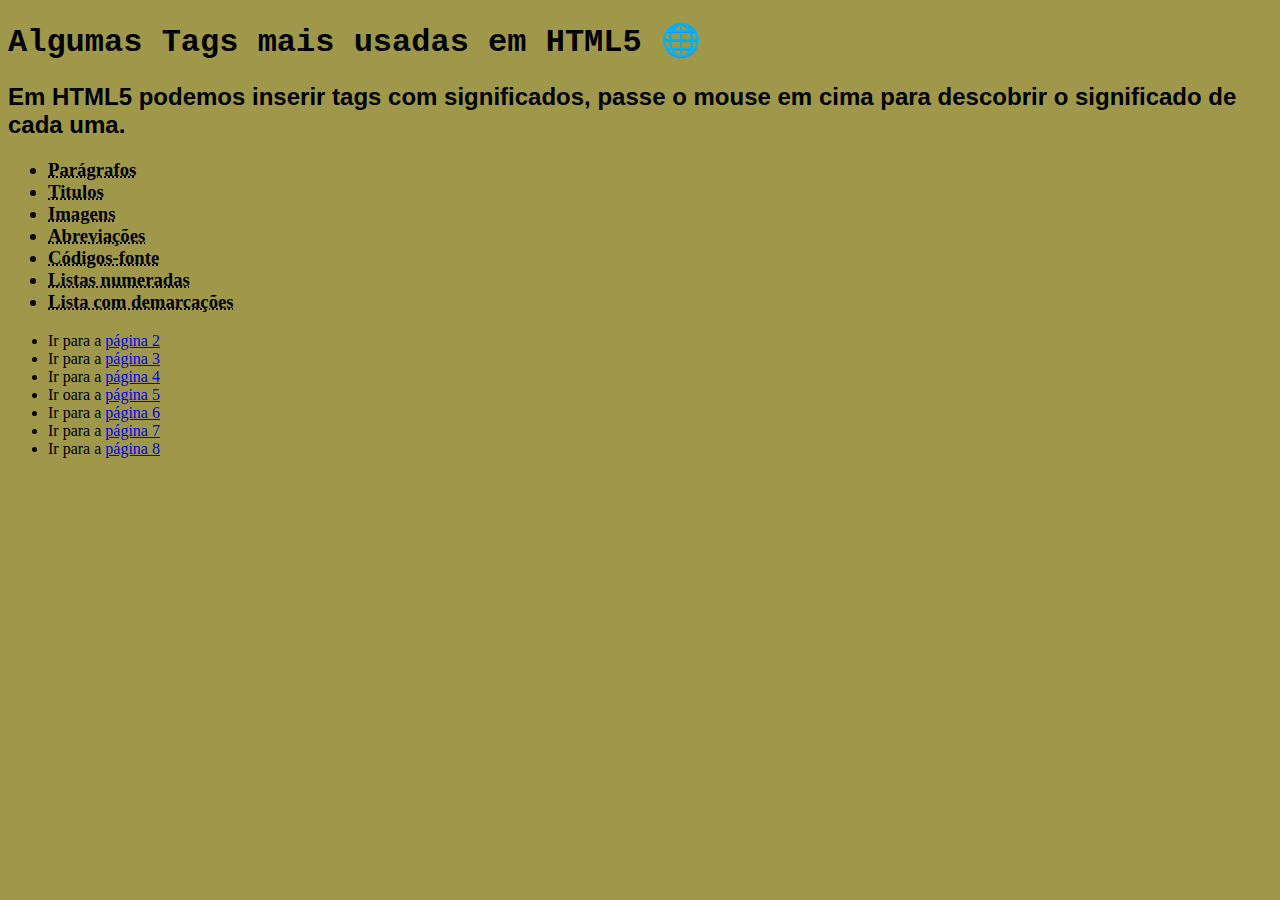
<file: Site-Exemplo/Index.Html>
<!DOCTYPE html>
<html lang="pt-br">
<head>
    <meta charset="UTF-8">
    <meta http-equiv="X-UA-Compatible" content="IE=edge">
    <meta name="viewport" content="width=device-width, initial-scale=1.0">
    <title>Página principal</title>
    <link rel="shortcut icon" href="fotos/favicons/you know nigga.jpg" type="image/x-icon">
    <link rel="stylesheet" href="estilos/style.css">
</head>
<body>
    
    <h1> Algumas Tags mais usadas em HTML5 &#x1F310</h1>
<h2>
    Em HTML5 podemos inserir tags com significados, passe o mouse em cima para descobrir o significado de cada uma.
</h2>

<h3>
<ul>
    <li><abbr title="Use a Tag <p>">Parágrafos</abbr></li>
    <li><abbr title="Use a Tag <H1>">Titulos</abbr></li>
    <li><abbr title="Use a Tag <IMG>">Imagens</abbr></li>
    <li><abbr title="Use a Tag <abbr>">Abreviações</abbr></li>
    <li><abbr title="Use a Tag <code>">Códigos-fonte</abbr></li>
    <li><abbr title="Use a Tag <ol>">Listas numeradas</abbr></li>
    <li><abbr title="Use a tag <ul>">Lista com demarcações</abbr></li>
</ul>
</h3>

<p>
<ul>
   <li>Ir para a <a href="pg002.Html" rel="next">página 2</a></li>
   <li>Ir para a <a href="noticias/pag003.html">página 3</a></li>
   <li>Ir para a <a href="noticias/pg004.html">página 4</a></li>
   <li>Ir oara a <a href="noticias/pag005.html">página 5</a></li>
   <li>Ir para a <a href="noticias/pag006.html">página 6</a></li>
   <li>Ir para a <a href="Projeto-videos/projeto-videos.html">página 7</a></li>
   <li>Ir para a <a href="estilos/Projeto-CSS.html">página 8</a></li>
</ul>
</p>

</body>
</html>
</file>
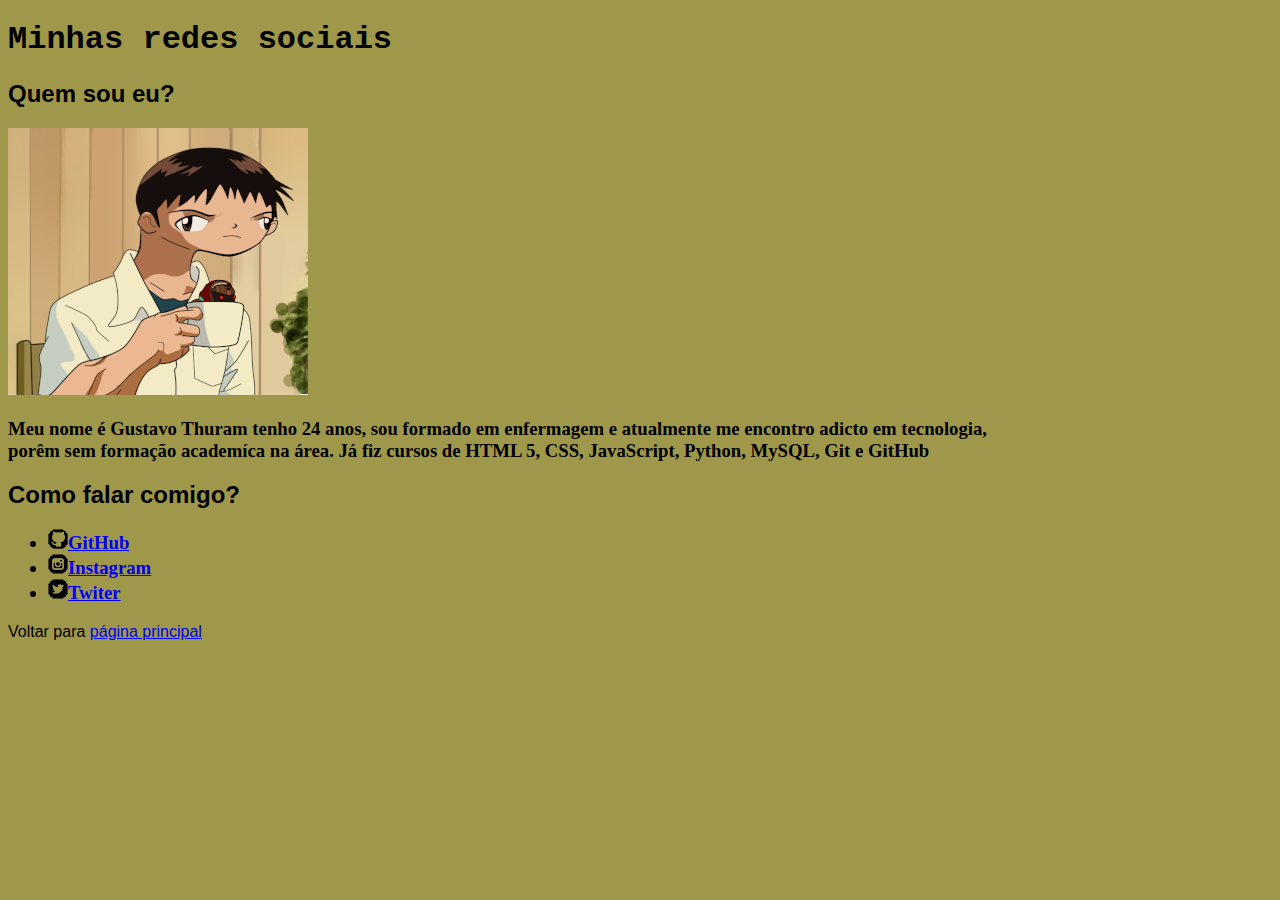
<file: Site-Exemplo/pg002.Html>
<!DOCTYPE html>
<html lang="pt-br">
<head>
    <meta charset="UTF-8">
    <meta http-equiv="X-UA-Compatible" content="IE=edge">
    <meta name="viewport" content="width=device-width, initial-scale=1.0">
    <title>Página 2 do exemplo</title>
    <link rel="shortcut icon" href="fotos/favicons/you know nigga.jpg" type="image/x-icon">
    <link rel="stylesheet" href="estilos/style.css">
</head>
<body>
    <h1>Minhas redes sociais</h1>
    <h2>
        Quem sou eu?
    </h2>
    <p><img src="fotoperf.jpeg" alt="Minha foto"></p>
    <h3>
        Meu nome é Gustavo Thuram tenho 24 anos, sou formado em enfermagem e atualmente me encontro adicto em tecnologia, <br> porêm sem formação academíca na área. Já fiz cursos de HTML 5, CSS, JavaScript, Python, MySQL, Git e GitHub 
    </h3>
    
    <h2>Como falar comigo?</h2>
    <h3>
    <ul>
        <li><img src="icone-github.png" alt=""><a href="https://github.com/Thuram" target="_blank" rel="external">GitHub</a></li>
        <li><img src="icone-instagram.png" alt=""><a href="https://www.instagram.com/lolli_95_lollakiss/" target="_blank" rel="external">Instagram</a></li>
        <li><img src="icone-twitter.png" alt=""><a href="https://twitter.com/Thuramys" target="_blank" rel="external">Twiter</a></li>
    </ul>
    </h3>

    <p>Voltar para <a href="Index.Html" rel="prev">página principal</a></p>
    
</body>
</html>
</file>
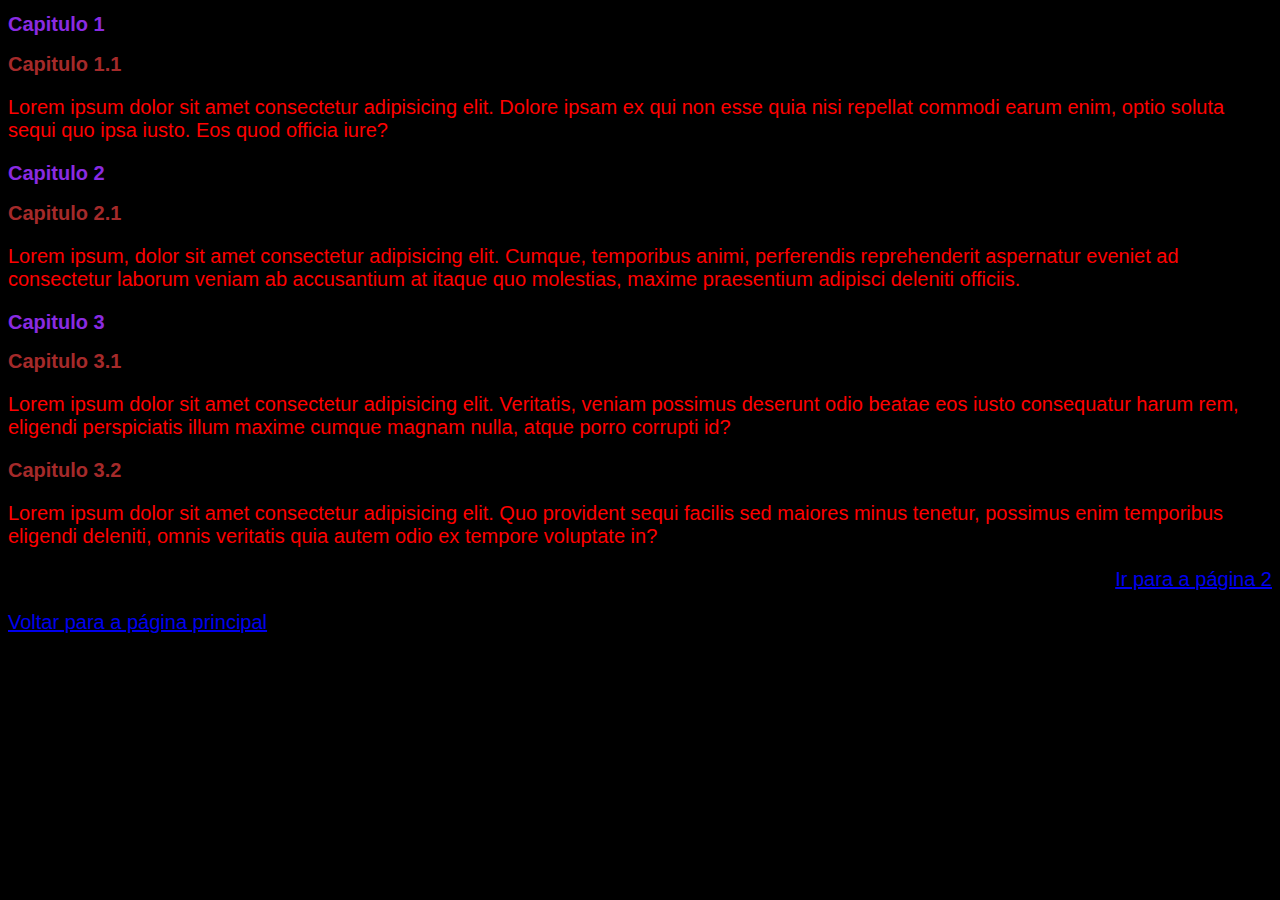
<file: Site-Exemplo/estilos/Projeto-CSS.html>
<!DOCTYPE html>
<html lang="pt-br">
<head>
    <meta charset="UTF-8">
    <meta http-equiv="X-UA-Compatible" content="IE=edge">
    <meta name="viewport" content="width=device-width, initial-scale=1.0">
    <title>Página 8</title>
    <link rel="stylesheet" href="newstyle.css">
    
</head>
        <h1>Capitulo 1</h1>
        <h2>Capitulo 1.1</h2>
        <p>Lorem ipsum dolor sit amet consectetur adipisicing elit. Dolore ipsam ex qui non esse quia nisi repellat commodi earum enim, optio soluta sequi quo ipsa iusto. Eos quod officia iure?</p>
        <h1>Capitulo 2</h1>
        <h2>Capitulo 2.1</h2>
        <p>Lorem ipsum, dolor sit amet consectetur adipisicing elit. Cumque, temporibus animi, perferendis reprehenderit aspernatur eveniet ad consectetur laborum veniam ab accusantium at itaque quo molestias, maxime praesentium adipisci deleniti officiis.</p>
        <h1>Capitulo 3 </h1>
        <h2>Capitulo 3.1</h2>
        <p>Lorem ipsum dolor sit amet consectetur adipisicing elit. Veritatis, veniam possimus deserunt odio beatae eos iusto consequatur harum rem, eligendi perspiciatis illum maxime cumque magnam nulla, atque porro corrupti id?</p>
        <h2>Capitulo 3.2</h2>
        <p>Lorem ipsum dolor sit amet consectetur adipisicing elit. Quo provident sequi facilis sed maiores minus tenetur, possimus enim temporibus eligendi deleniti, omnis veritatis quia autem odio ex tempore voluptate in?</p>



<p style="text-align: right;"><a href="Projeto-CSSpg002.html">Ir para a página 2</a></p>
<p><a href="../Index.Html">Voltar para a página principal</a></p>
<body>
    
</body>
</html>
</file>
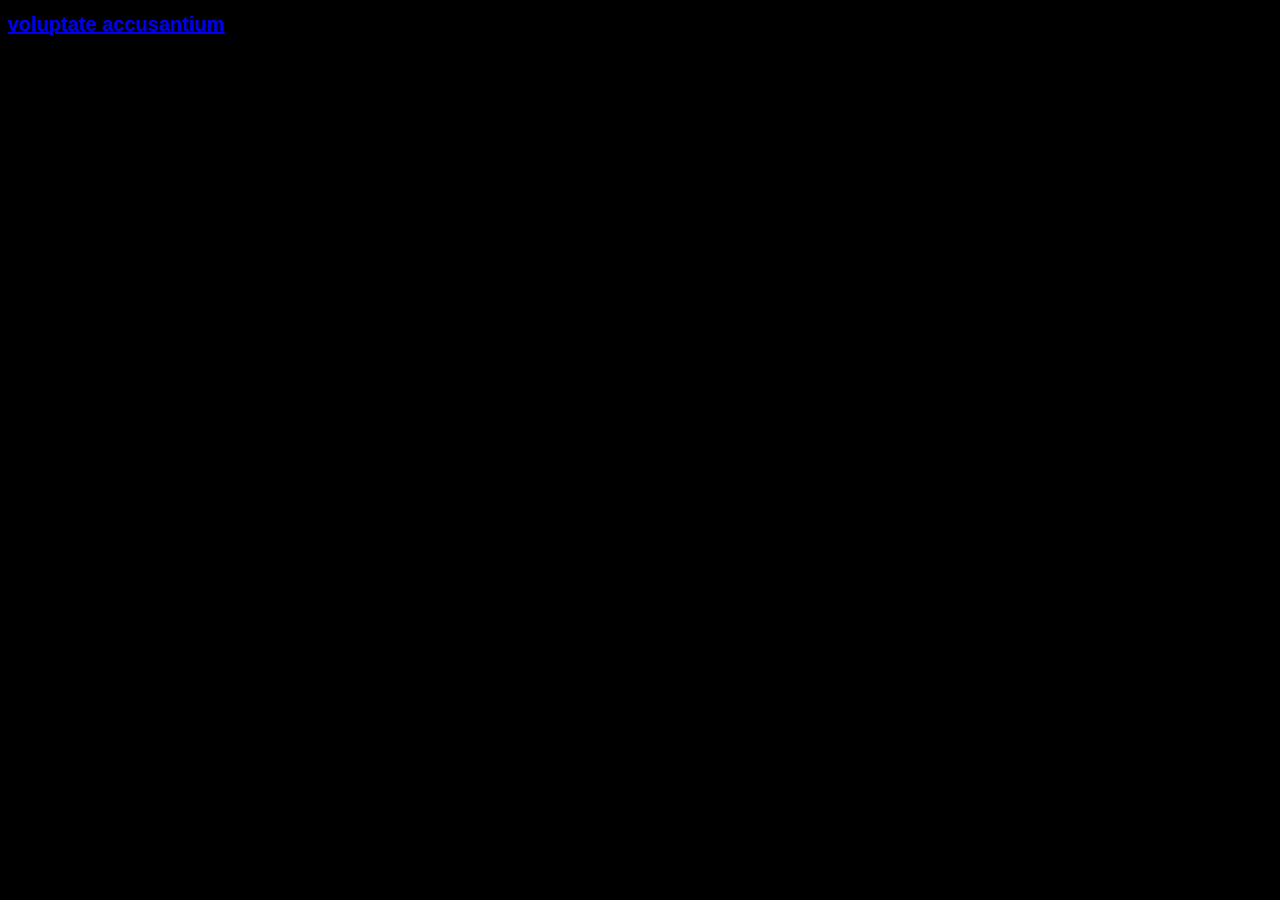
<file: Site-Exemplo/estilos/Projeto-CSSpg002.html>
<!DOCTYPE html>
<html lang="pt-br">
<head>
    <meta charset="UTF-8">
    <meta http-equiv="X-UA-Compatible" content="IE=edge">
    <meta name="viewport" content="width=device-width, initial-scale=1.0">
    <title>Página 9</title>
    <link rel="stylesheet" href="newstyle.css">
</head>
<body>
    <h1>
<h1>
    <a href="Projeto-CSS.html">voluptate accusantium</a>
</h1>
    </h1>
</body>
</html>
</file>
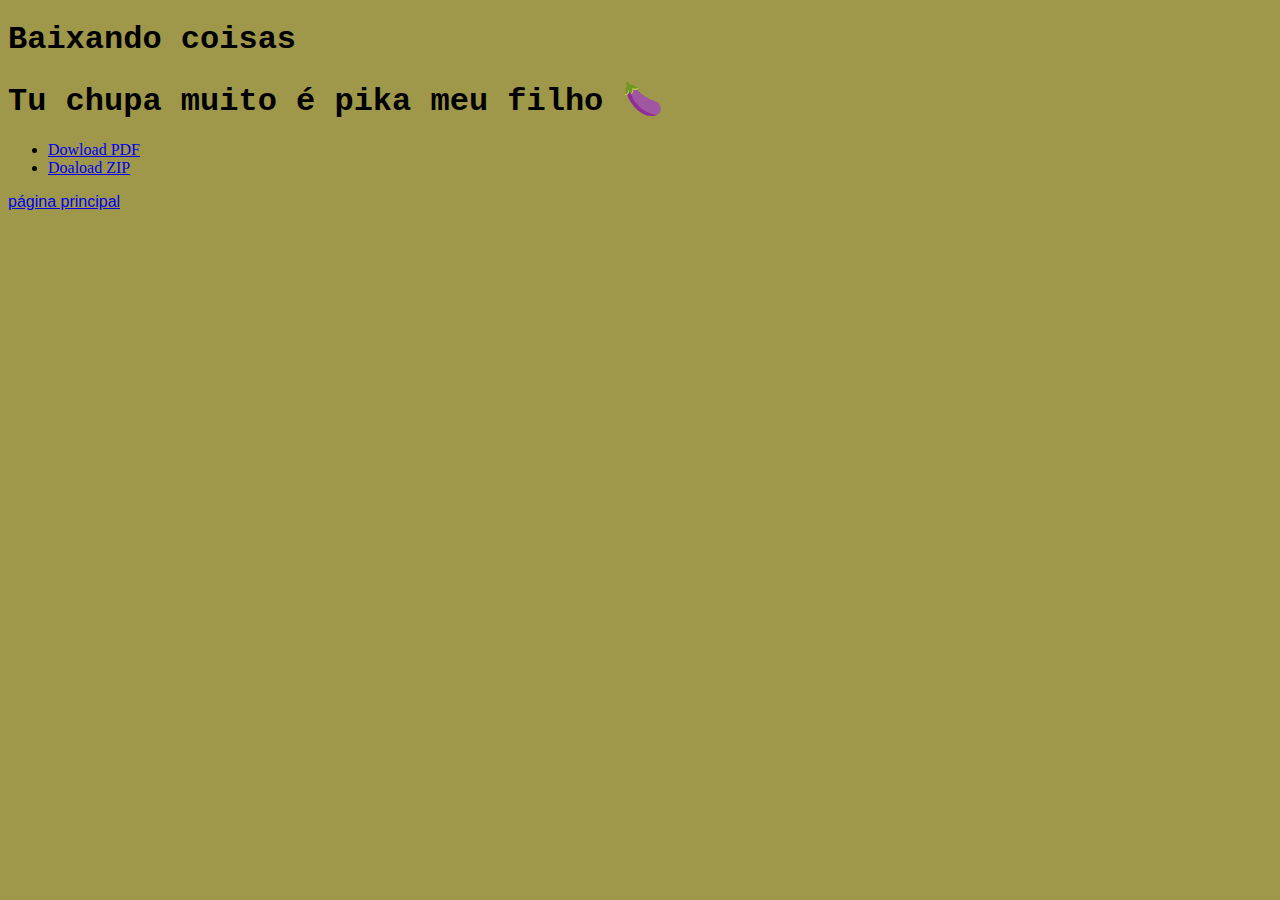
<file: Site-Exemplo/noticias/pag003.html>
<!DOCTYPE html>
<html lang="pt-br">
<head>
    <meta charset="UTF-8">
    <meta http-equiv="X-UA-Compatible" content="IE=edge">
    <meta name="viewport" content="width=device-width, initial-scale=0.8">
    <title>Terceira pagina</title>
    <link rel="stylesheet" href="../estilos/style.css">
</head>
<body>
    <h1>Baixando coisas</h1>

    <h1>Tu chupa muito é pika meu filho &#x1F346</h1>
        <ul>
<li><a href="dowload/01-aula-curso-java-slides.pdf" type="dowload.pdf" type="application/pdf">Dowload PDF</a></li>
<li><a href="dowload/01-aula-curso-java-slides.zip" type="dowload.zip" type="application/zip">Doaload ZIP</a></li> 
        </ul>

        <p><a href="../Index.Html">página principal</a></p>       
</body>
</html>
</file>
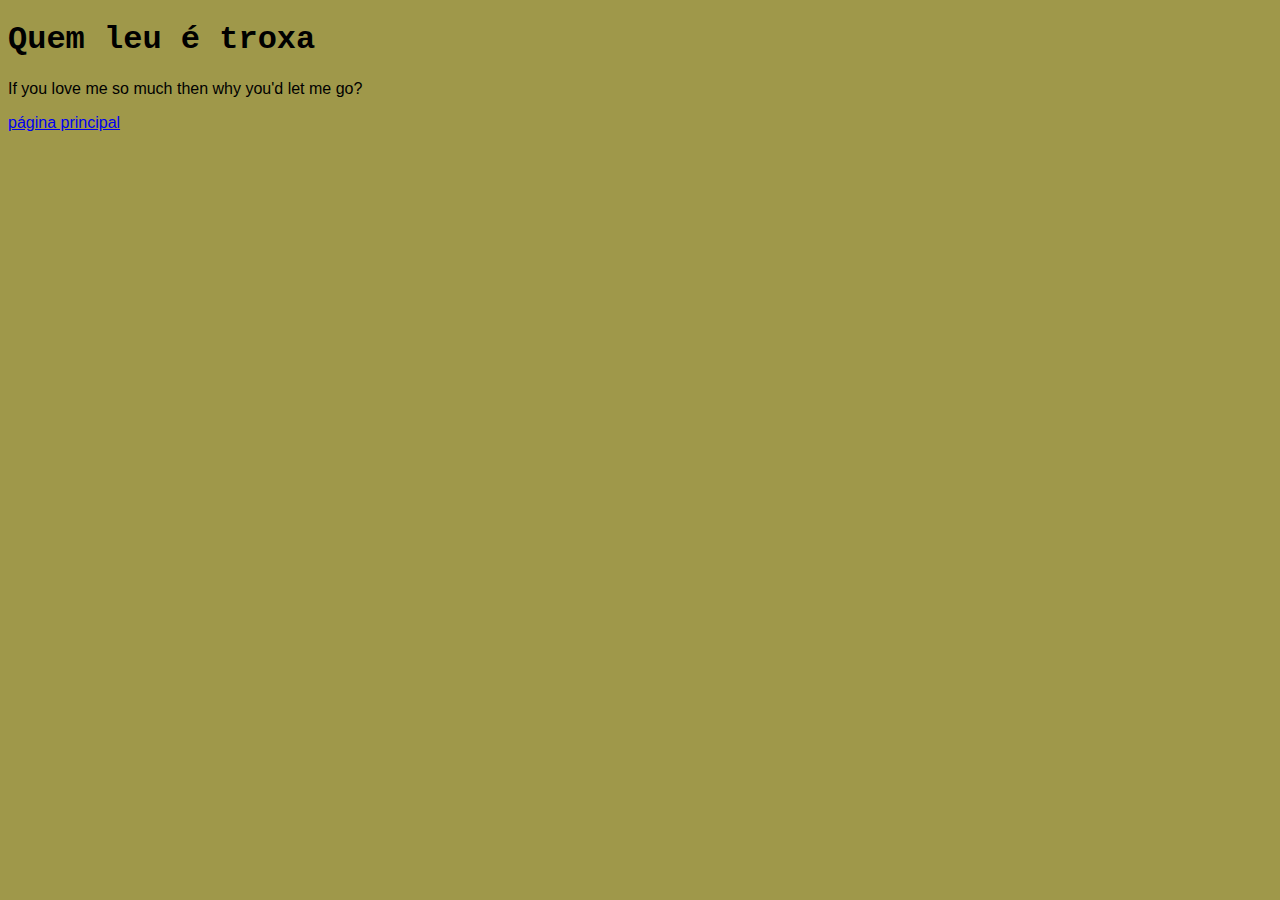
<file: Site-Exemplo/noticias/pg004.html>
<!DOCTYPE html>
<html lang="pt-br">
<head>
    <meta charset="UTF-8">
    <meta http-equiv="X-UA-Compatible" content="IE=edge">
    <meta name="viewport" content="width=device-width, initial-scale=1.0">
    <link rel="shortcut icon" href="../fotos/favicons/you know nigga.jpg" type="image/x-icon">
    <link rel="stylesheet" href="../estilos/style.css">
    <title>Página 4 em teste</title>
</head>
<body>
    <h1>Quem leu é troxa</h1>
    <p>If you love me so much then why you'd let me go?</p>


    <p><a href="../Index.Html">página principal</a></p>
</body>
</html>
</file>
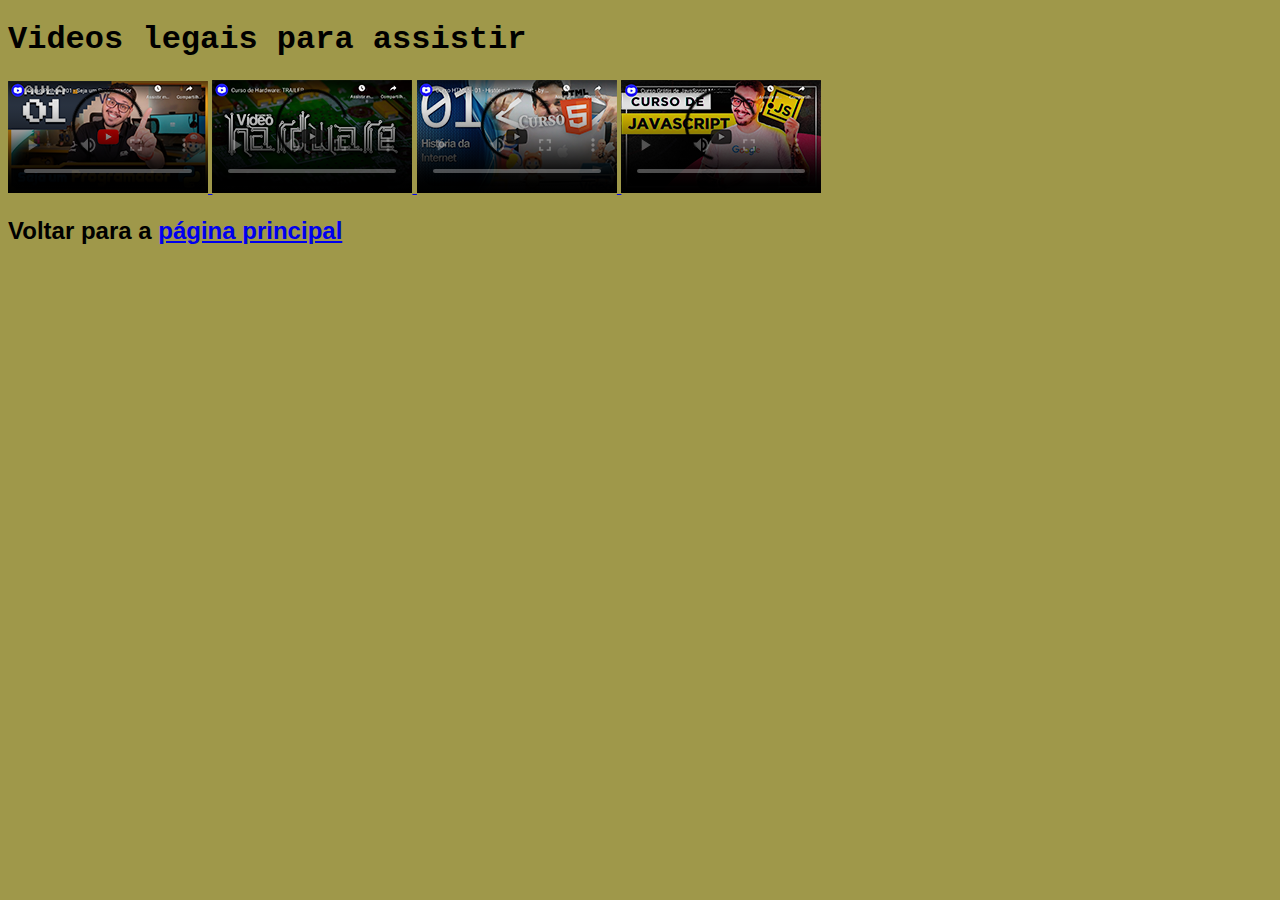
<file: Site-Exemplo/Projeto-videos/projeto-videos.html>
<!DOCTYPE html>
<html lang="pt-br">
<head>
    <meta charset="UTF-8">
    <meta http-equiv="X-UA-Compatible" content="IE=edge">
    <meta name="viewport" content="width=device-width, initial-scale=1.0">
    <title>Página 7</title>
    <link rel="shortcut icon" href="../fotos/favicons/you know nigga.jpg" type="image/x-icon">
    <link rel="stylesheet" href="../estilos/style.css">
</head>
<body>
    <h1>Videos legais para assistir</h1>
    <p>
        <a href="vid1.html">
            <video controls autoplay poster="thumb-python.png" src="https://www.youtube.com/watch?v=pzELQpNjvqE">v1</video>
            <a href="vid1.html"></a>
        </a>

        <a href="vid2.html">
            <video controls autoplay poster="thumb-hardware.png" src="https://www.youtube.com/watch?v=pEydqgqOkoQ">v2</video>
        </a>

<a href="vid3.html">
            <video controls autoplay poster="thumb-html.png" src="https://www.youtube.com/watch?v=qa8Vjzy6oUc">v3</video>
</a>

<a href="vid4.html">
            <video controls autoplay poster="thumb-js.png" src="https://www.youtube.com/watch?v=IdjT0tNLWDQ">v4</video>
</a>
        
    </p>
    <h2>Voltar para a <a href="../Index.Html">página principal</a></h2>
</body>
</html>
</file>
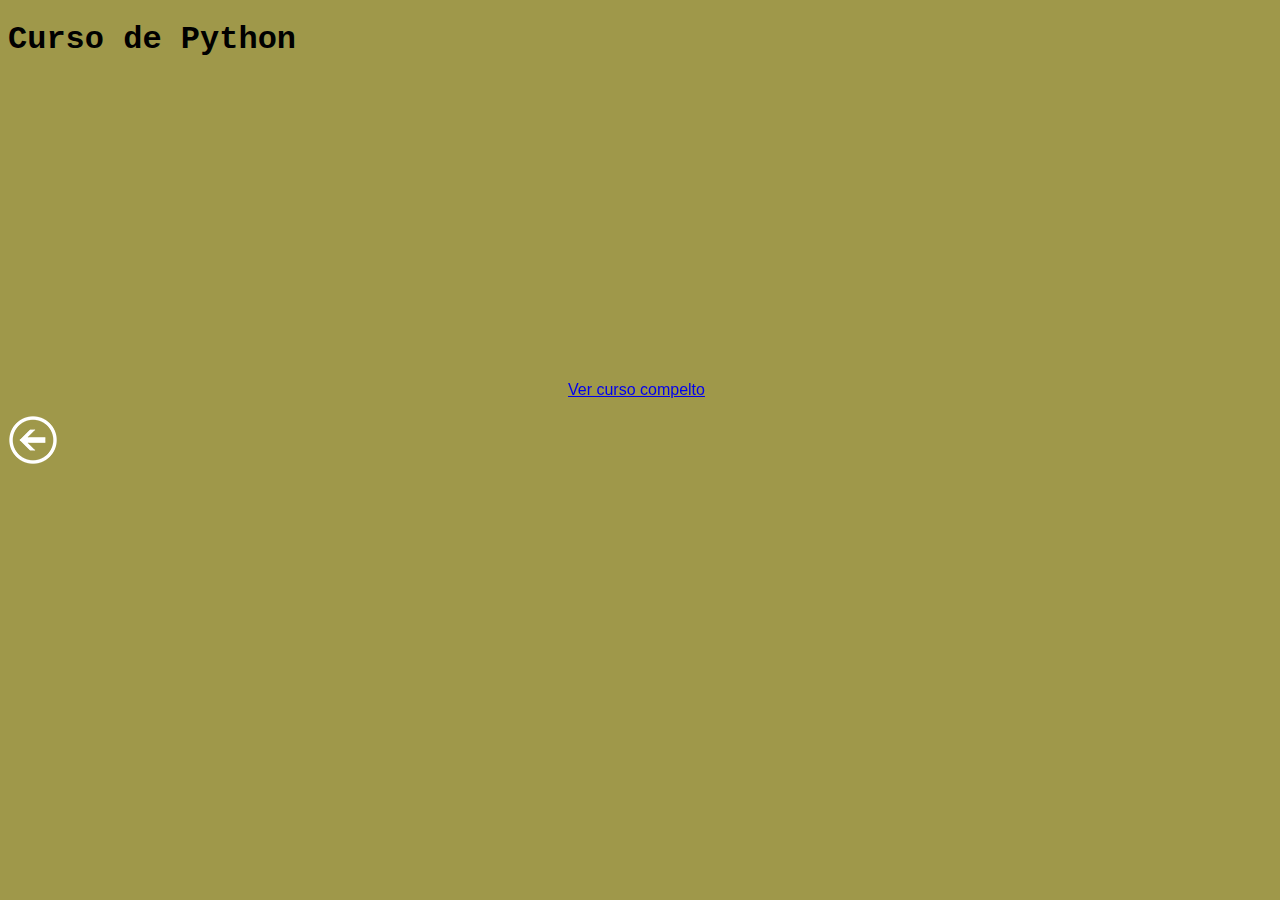
<file: Site-Exemplo/Projeto-videos/vid1.html>
<!DOCTYPE html>
<html lang="pt-br">
<head>
    <meta charset="UTF-8">
    <meta http-equiv="X-UA-Compatible" content="IE=edge">
    <meta name="viewport" content="width=device-width, initial-scale=1.0">
    <title>Curso de Hardware</title>
    <link rel="shortcut icon" href="../fotos/favicons/you know nigga.jpg" type="image/x-icon">
    <link rel="stylesheet" href="../estilos/style.css">
</head>
<body>
    <h1>Curso de Python</h1>
    <p><iframe width="560" height="315" src="https://www.youtube.com/embed/ihDMnbpqDjE" title="YouTube video player" frameborder="0" allow="accelerometer; autoplay; clipboard-write; encrypted-media; gyroscope; picture-in-picture" allowfullscreen></iframe><a href="https://www.youtube.com/">Ver curso compelto</a></p>
    <a href="projeto-videos.html"><img src="voltar.png" alt=""></a>
   
    
</body>
</html>
</file>
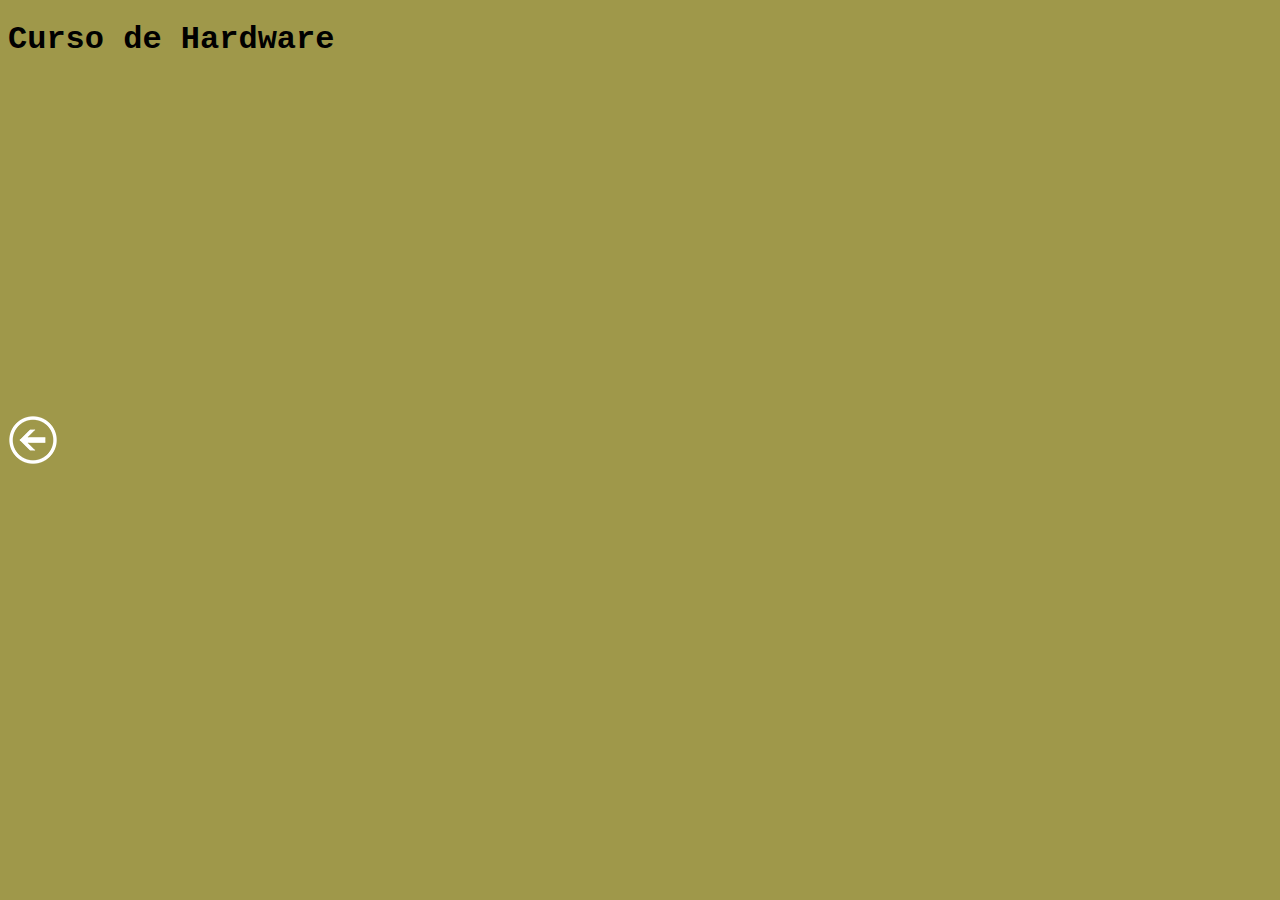
<file: Site-Exemplo/Projeto-videos/vid2.html>
<!DOCTYPE html>
<html lang="pt-br">
<head>
    <meta charset="UTF-8">
    <meta http-equiv="X-UA-Compatible" content="IE=edge">
    <meta name="viewport" content="width=device-width, initial-scale=1.0">
    <title>Curso de Javascript</title>
    <link rel="shortcut icon" href="../fotos/favicons/you know nigga.jpg" type="image/x-icon">
    <link rel="stylesheet" href="../estilos/style.css">
</head>
</head>
<body>
    <h1>Curso de Hardware</h1>
    <p><iframe width="560" height="315" src="https://www.youtube.com/embed/sFk-XTqgHzI" title="YouTube video player" frameborder="0" allow="accelerometer; autoplay; clipboard-write; encrypted-media; gyroscope; picture-in-picture" allowfullscreen></iframe></p>
    <a href="projeto-videos.html"><img src="voltar.png" alt=""></a>
</body>
</html>
</file>
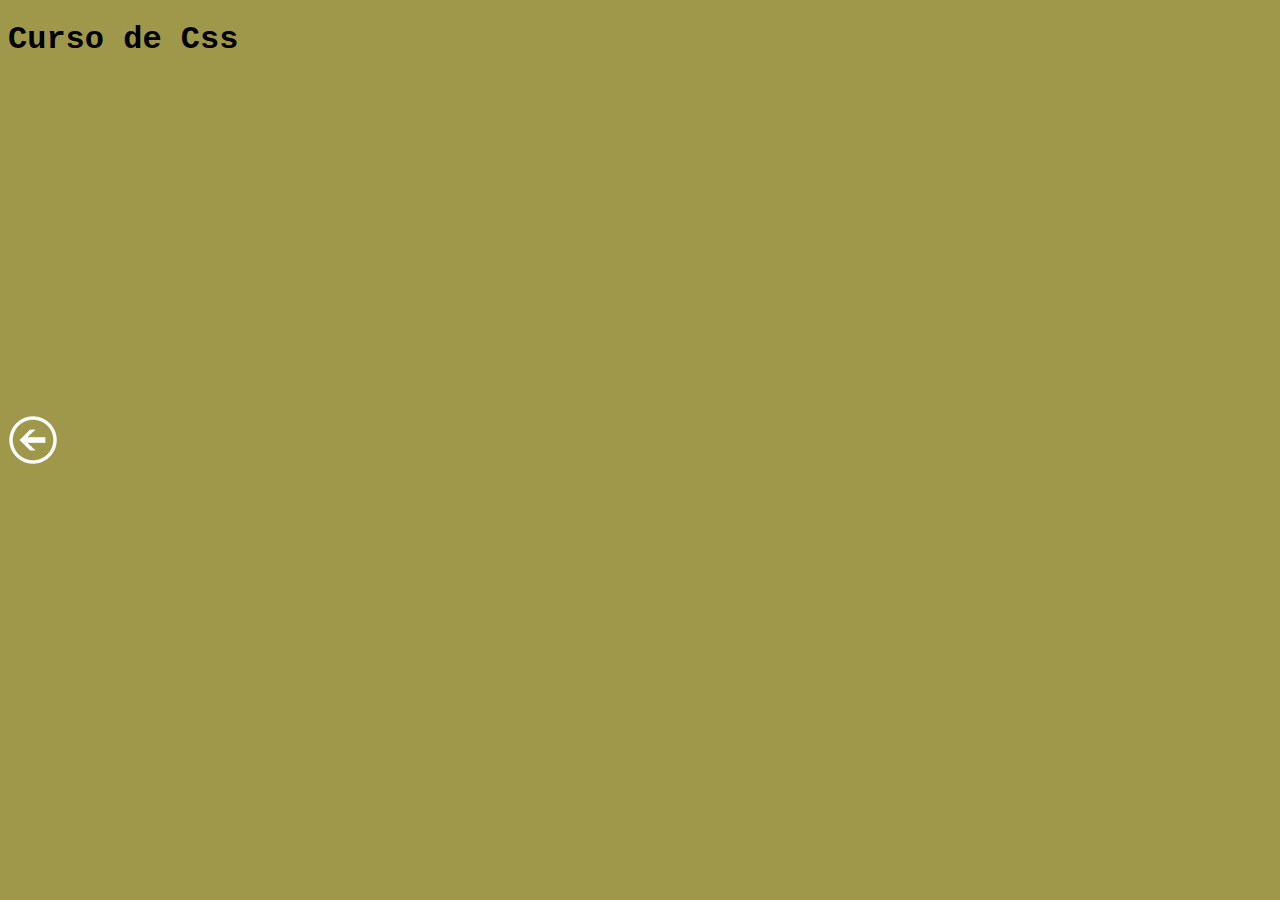
<file: Site-Exemplo/Projeto-videos/vid3.html>
<!DOCTYPE html>
<html lang="pt-br">
<head>
    <meta charset="UTF-8">
    <meta http-equiv="X-UA-Compatible" content="IE=edge">
    <meta name="viewport" content="width=device-width, initial-scale=1.0">
    <title>Curso de Css</title>
    <link rel="shortcut icon" href="../fotos/favicons/you know nigga.jpg" type="image/x-icon">
    <link rel="stylesheet" href="../estilos/style.css">
</head>
</head>
<body>
    <h1>Curso de Css</h1>
    <p><iframe width="560" height="315" src="https://www.youtube.com/embed/pNTxa66B4J4" title="YouTube video player" frameborder="0" allow="accelerometer; autoplay; clipboard-write; encrypted-media; gyroscope; picture-in-picture" allowfullscreen></iframe></p>
    <a href="projeto-videos.html"><img src="voltar.png" alt=""></a>
</body>
</html>
</file>
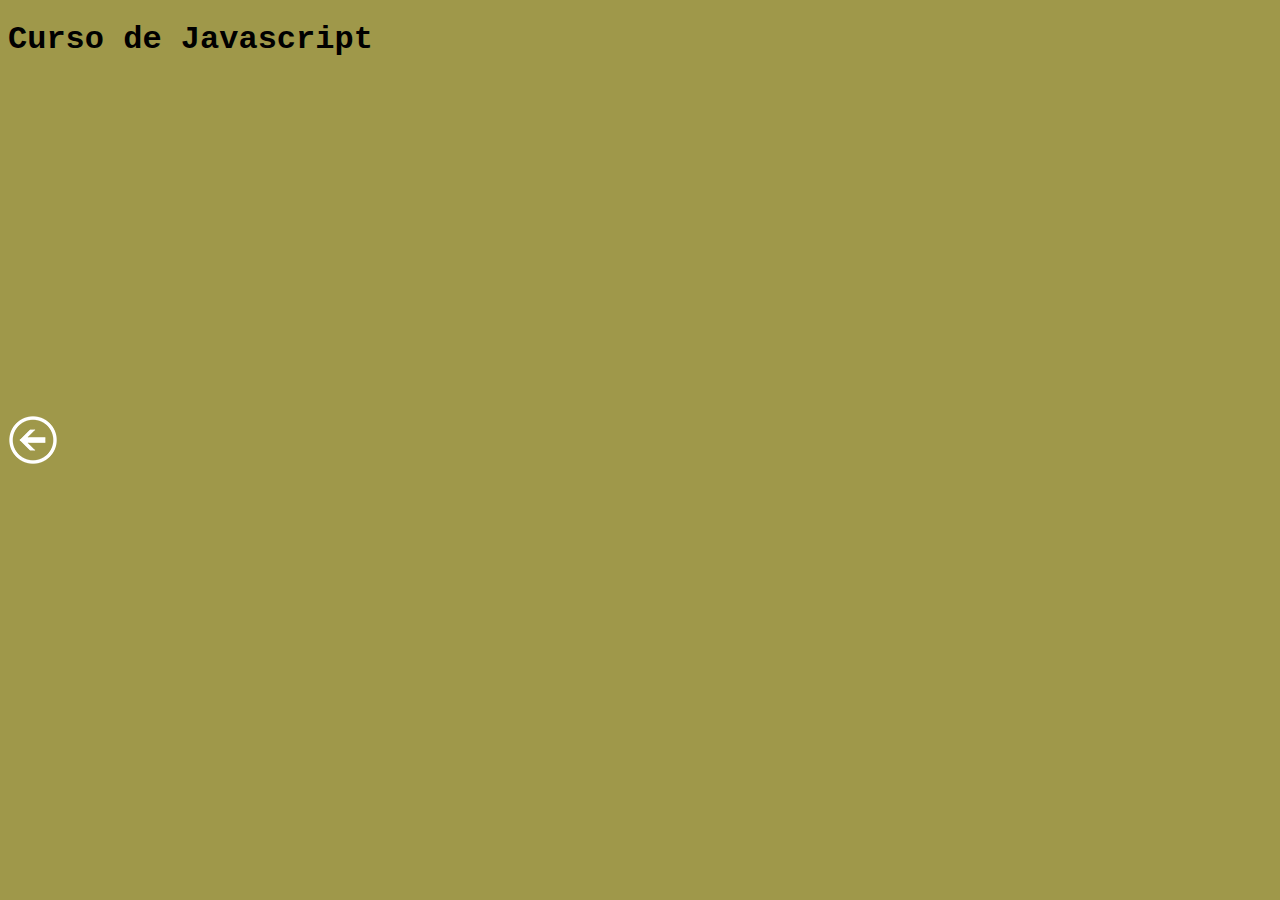
<file: Site-Exemplo/Projeto-videos/vid4.html>
<!DOCTYPE html>
<html lang="pt-br">
<head>
    <meta charset="UTF-8">
    <meta http-equiv="X-UA-Compatible" content="IE=edge">
    <meta name="viewport" content="width=device-width, initial-scale=1.0">
    <title>Curso de world</title>
    <link rel="shortcut icon" href="../fotos/favicons/you know nigga.jpg" type="image/x-icon">
    <link rel="stylesheet" href="../estilos/style.css">
</head>
</head>
<body>
    <h1>Curso de Javascript</h1>
    <p><iframe width="560" height="315" src="https://www.youtube.com/embed/txWGwhlt7MQ" title="YouTube video player" frameborder="0" allow="accelerometer; autoplay; clipboard-write; encrypted-media; gyroscope; picture-in-picture" allowfullscreen></iframe></p>
    <a href="projeto-videos.html"><img src="voltar.png" alt=""></a>
</body>
</html>
</file>
<file: Site-Exemplo/estilos/style.css>
h1 {
font-family: 'Courier New', Courier, monospace;
font: 40;
color: black;
}

h2 {
    font-family: 'Gill Sans', 'Gill Sans MT', Calibri, 'Trebuchet MS', sans-serif;
    font: 40;
    color: black;
}

h3{
    color: black;
}

p{
    font-family: 'Gill Sans', 'Gill Sans MT', Calibri, 'Trebuchet MS', sans-serif;
    font: 40;
    color: black;
}





body{
    background-color: rgb(159, 152, 74);
}
</file>
<file: Site-Exemplo/estilos/newstyle.css>
body{
    background-color: black;
}

h1{
    color: blueviolet;
    font-size: 20px;
    font-family: 'arial';
}

h2{
    color: brown;
    font-size: 20px;
    font-family: 'arial';
}


p{
    color: red;
    font-size: 20px;
    font-family: 'arial';
}
</file>
